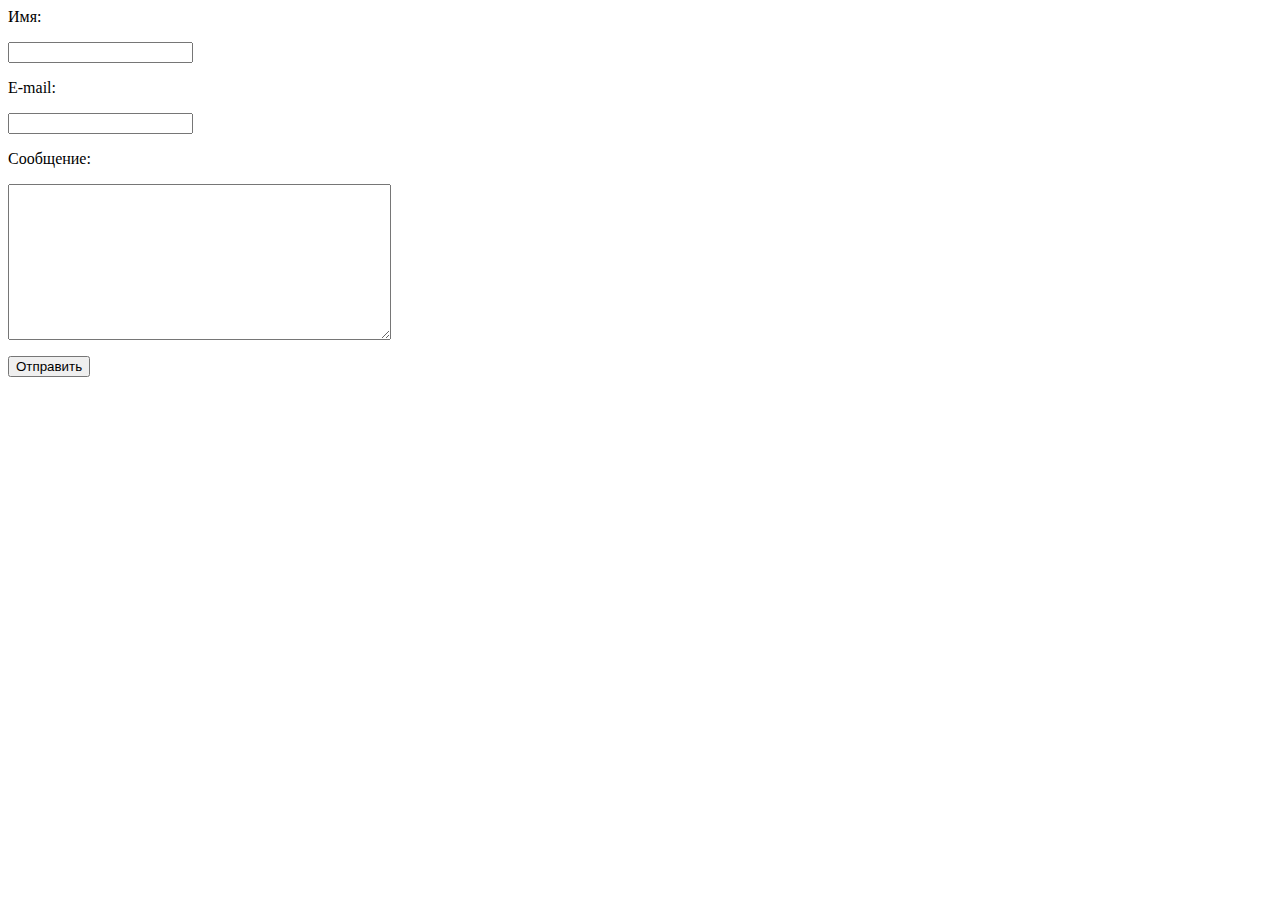
<file: index.html>
<html><body> 
 
<form action= "post.php" method= "POST"> 
 
<p>Имя: </p><p> <input type= "text" name= "name"> </p> 
 
<p>E-mail: </p><p> <input type= "text" name= "email"></p> 
 
<p>Сообщение: </p><p> <textarea rows= "10" cols= "45" name= "message"></textarea></p> 
 
<input type= "submit" value= "Отправить"> 
 
</body></html>
</file>
